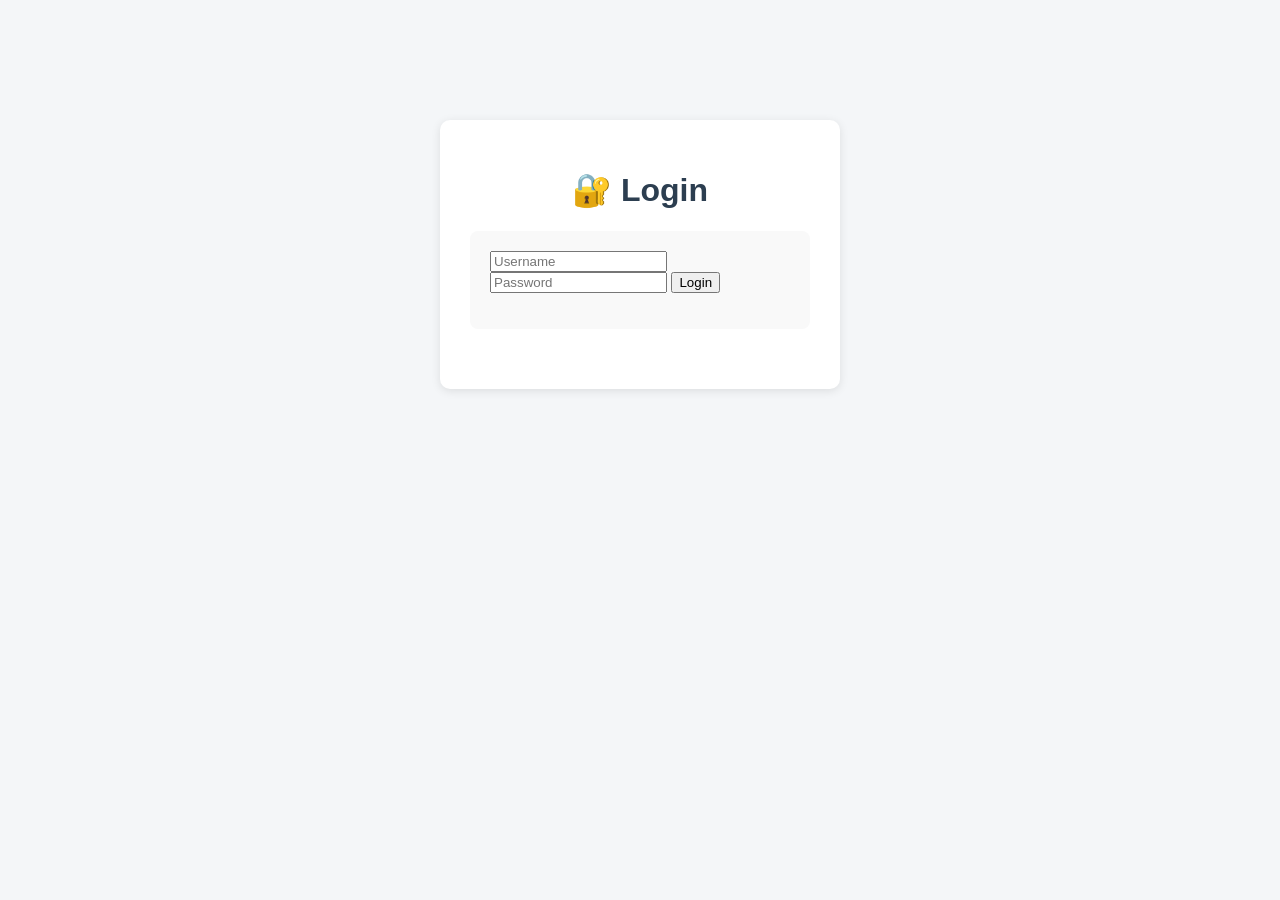
<file: src/main/resources/static/index.html>
<!DOCTYPE html>
<html lang="en">
<head>
    <meta charset="UTF-8">
     <meta name="viewport" content="width=device-width, initial-scale=1.0">
    <title>Student Management System</title>

    <link rel="stylesheet" href="style.css">
</head>
<body>

    <div class="container">
        <h1>🎓 Smart College Student Management</h1>
        <button onclick="logout()" style="float:right; background:#dc3545;">Logout</button>

        <div class="stats">

        <h3>
            Total Students:
            <span id="studentCount">0</span>
        </h3>

</div>

        <!-- Add/Edit Student Form -->
        <div class="form-section">
            <h2 id="formTitle">Add New Student</h2>
            <form id="studentForm">
                <input type="hidden" id="studentId">
                <input type="text" id="name" placeholder="Name" required>
                <input type="email" id="email" placeholder="Email" required>
                <input type="text" id="course" placeholder="Course" required>
                <input type="number" id="age" placeholder="Age" required>
                <button type="submit" id="submitBtn">Add Student</button>
                <button type="button" id="cancelBtn" style="display:none;">Cancel</button>
            </form>
            <p id="errorMsg" class="error"></p>
        </div>

        <!-- Students List -->
        <div class="list-section">
            <h2>Students List</h2>
               <input
               type="text"
               id="searchInput"
               placeholder="Search by name">
            <table id="studentTable">
                <thead>
                    <tr>
                        <th>S.No</th>
                        <th>Name</th>
                        <th>Email</th>
                        <th>Course</th>
                        <th>Age</th>
                        <th>Actions</th>
                    </tr>
                </thead>
                <tbody id="studentTableBody">
                    <!-- JS se data yaha aayega -->
                </tbody>
            </table>
        </div>

        <!-- Doubt Chatbot Section -->
        <div class="chat-section">
            <h2>📚 Ask Your Doubts</h2>
            <p class="chat-subtitle">Stuck on a topic? Ask the assistant any study-related question.</p>

            <div id="chatThread" class="chat-thread">
                <div class="chat-row bot">
                    <div class="chat-bubble">Hi! Ask me any study-related doubt — subjects, concepts, homework help, anything.</div>
                </div>
            </div>

            <form id="chatForm" class="chat-form">
                <input type="text" id="chatInput" placeholder="Type your doubt here…" autocomplete="off" required>
                <button type="submit" id="chatSendBtn">Ask</button>
            </form>
        </div>

    </div>

    <script src="script.js"></script>
</body>
</html>
</file>
<file: src/main/resources/static/style.css>
* {
    box-sizing: border-box;
    font-family: Arial, sans-serif;
}

body {
    background-color: #f4f6f8;
    margin: 0;
    padding: 20px;
}

.container {
    max-width: 800px;
    margin: 0 auto;
    background: white;
    padding: 30px;
    border-radius: 10px;
    box-shadow: 0 2px 10px rgba(0,0,0,0.1);
}

h1 {
    text-align: center;
    color: #2c3e50;
}

.form-section {
    margin-bottom: 30px;
    padding: 20px;
    background: #f9f9f9;
    border-radius: 8px;
}

#studentForm input {
    width: 100%;
    padding: 10px;
    margin-bottom: 10px;
    border: 1px solid #ccc;
    border-radius: 5px;
}

#studentForm button {
    padding: 10px 20px;
    margin-right: 10px;
    border: none;
    border-radius: 5px;
    cursor: pointer;
    background-color: #3498db;
    color: white;
}

#cancelBtn {
    background-color: #95a5a6;
}

table {
    width: 100%;
    border-collapse: collapse;
}

th, td {
    padding: 10px;
    border-bottom: 1px solid #ddd;
    text-align: left;
}

th {
    background-color: #2c3e50;
    color: white;
}

button.edit-btn {
    background-color: #f39c12;
    color: white;
    border: none;
    padding: 5px 10px;
    margin-right: 5px;
    border-radius: 4px;
    cursor: pointer;
}

button.delete-btn {
    background-color: #e74c3c;
    color: white;
    border: none;
    padding: 5px 10px;
    border-radius: 4px;
    cursor: pointer;
}

.error {
    color: red;
}

/* ============ RESPONSIVE DESIGN ============ */

/* Table ko mobile pe scroll karne layak banana */
.list-section {
    overflow-x: auto;
}

#searchInput {
    width: 100%;
    padding: 10px;
    margin-bottom: 15px;
    border: 1px solid #ccc;
    border-radius: 5px;
}

/* Tablet (768px aur usse kam) */
@media (max-width: 768px) {
    body {
        padding: 10px;
    }

    .container {
        padding: 15px;
        max-width: 100%;
    }

    h1 {
        font-size: 22px;
    }

    .form-section {
        padding: 15px;
    }

    #studentForm button,
    #cancelBtn {
        width: 100%;
        margin-right: 0;
        margin-bottom: 8px;
    }

    th, td {
        padding: 8px;
        font-size: 14px;
    }

    button.edit-btn,
    button.delete-btn {
        padding: 6px 8px;
        font-size: 13px;
        display: block;
        width: 100%;
        margin-bottom: 5px;
    }
}

/* Mobile (480px aur usse kam) */
@media (max-width: 480px) {
    h1 {
        font-size: 18px;
    }

    .stats h3 {
        font-size: 16px;
    }

    #studentForm input {
        font-size: 14px;
    }

    table, thead, tbody, th, td, tr {
        display: block;
    }

    thead tr {
        display: none;
    }

    tbody tr {
        margin-bottom: 15px;
        border: 1px solid #ddd;
        border-radius: 6px;
        padding: 10px;
    }

    tbody td {
        border: none;
        padding: 5px 0;
        position: relative;
    }

    tbody td::before {
        font-weight: bold;
        color: #2c3e50;
        display: inline-block;
        width: 80px;
        content: attr(data-label);
    }
}

/* ============ CHATBOT - ASK YOUR DOUBTS ============ */

.chat-section {
    margin-top: 30px;
    padding: 20px;
    background: #f9f9f9;
    border-radius: 8px;
}

.chat-section h2 {
    color: #2c3e50;
    margin-top: 0;
}

.chat-subtitle {
    margin: -5px 0 15px;
    font-size: 13px;
    color: #7f8c8d;
}

.chat-thread {
    max-height: 320px;
    overflow-y: auto;
    display: flex;
    flex-direction: column;
    gap: 10px;
    padding: 14px;
    background: #ffffff;
    border: 1px solid #ddd;
    border-radius: 8px;
    margin-bottom: 12px;
}

.chat-row {
    display: flex;
}

.chat-row.user {
    justify-content: flex-end;
}

.chat-row.bot {
    justify-content: flex-start;
}

.chat-bubble {
    max-width: 75%;
    padding: 10px 14px;
    border-radius: 14px;
    font-size: 14px;
    line-height: 1.45;
}

.chat-row.bot .chat-bubble {
    background: #eaf2fb;
    color: #2c3e50;
    border-bottom-left-radius: 4px;
}

.chat-row.user .chat-bubble {
    background: #3498db;
    color: #fff;
    border-bottom-right-radius: 4px;
}

.chat-bubble.thinking {
    display: flex;
    gap: 4px;
    padding: 12px 16px;
}

.chat-bubble.thinking span {
    width: 6px;
    height: 6px;
    border-radius: 50%;
    background: #3498db;
    opacity: 0.35;
    animation: chatPulse 1.1s infinite;
}

.chat-bubble.thinking span:nth-child(2) { animation-delay: 0.15s; }
.chat-bubble.thinking span:nth-child(3) { animation-delay: 0.3s; }

@keyframes chatPulse {
    0%, 100% { opacity: 0.25; transform: translateY(0); }
    50% { opacity: 1; transform: translateY(-3px); }
}

.chat-form {
    display: flex;
    gap: 10px;
}

.chat-form input {
    flex: 1;
    padding: 10px;
    border: 1px solid #ccc;
    border-radius: 5px;
    font-size: 14px;
}

.chat-form button {
    padding: 10px 20px;
    border: none;
    border-radius: 5px;
    cursor: pointer;
    background-color: #3498db;
    color: white;
}

.chat-form button:hover {
    background-color: #2c80b4;
}

@media (max-width: 768px) {
    .chat-form {
        flex-direction: column;
    }
    .chat-form button {
        width: 100%;
    }
}
</file>
